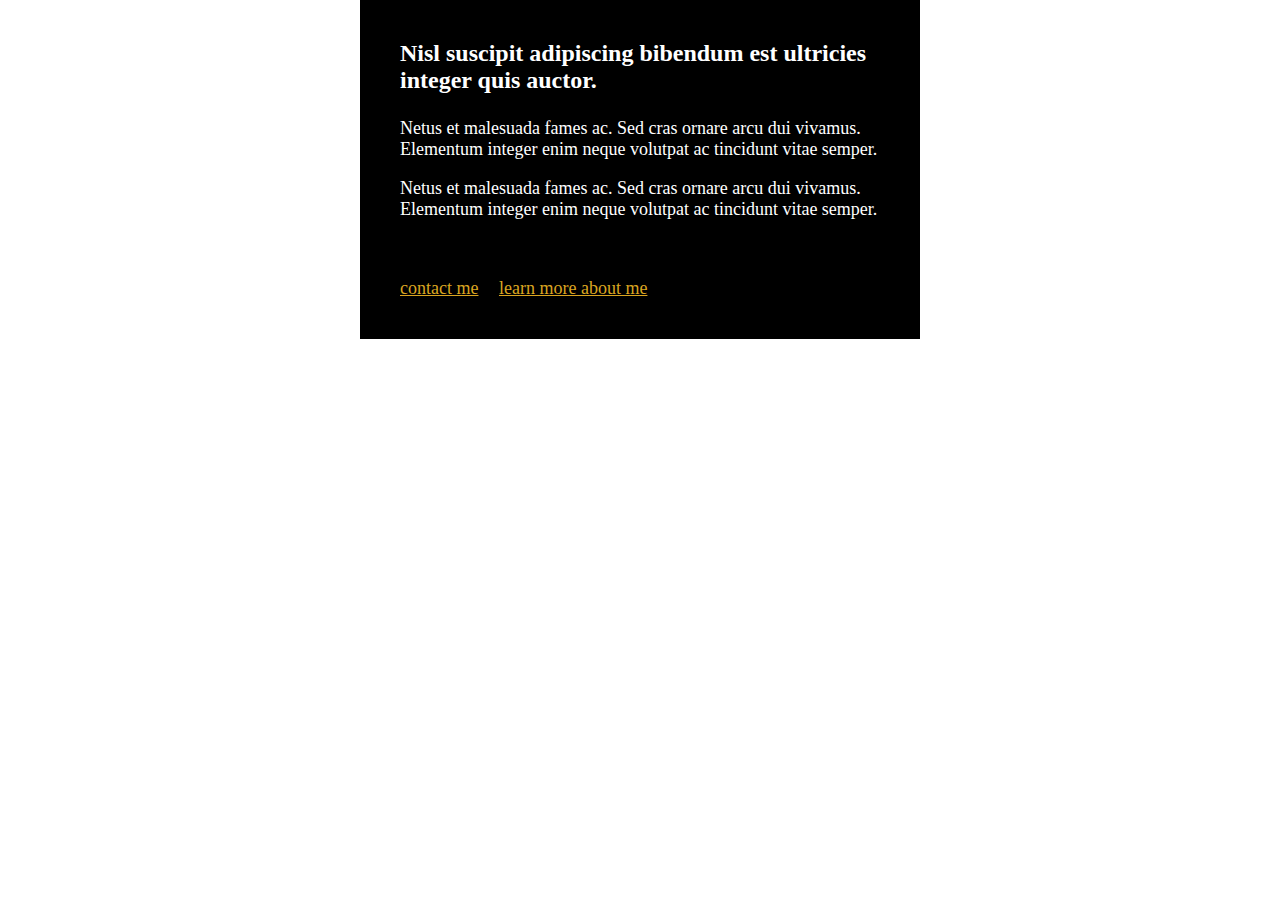
<file: 01-css_fundamentals/01-margin_padding/index.html>
<html lang="en">
  <head>
    <meta charset="UTF-8" />
    <meta http-equiv="X-UA-Compatible" content="IE=edge" />
    <meta name="viewport" content="width=device-width, initial-scale=1.0" />
    <link rel="stylesheet" href="style.css" />
    <title>Document</title>
  </head>
  <body>
    <div class="card">
      <h1>
        Nisl suscipit adipiscing bibendum est ultricies integer quis auctor.
      </h1>
      <p>
        Netus et malesuada fames ac. Sed cras ornare arcu dui vivamus. Elementum
        integer enim neque volutpat ac tincidunt vitae semper.
      </p>
      <p>
        Netus et malesuada fames ac. Sed cras ornare arcu dui vivamus. Elementum
        integer enim neque volutpat ac tincidunt vitae semper.
      </p>
      <p class="links">
        <a href="#">contact me</a> <a href="#">learn more about me</a>
      </p>
    </div>
  </body>
</html>
</file>
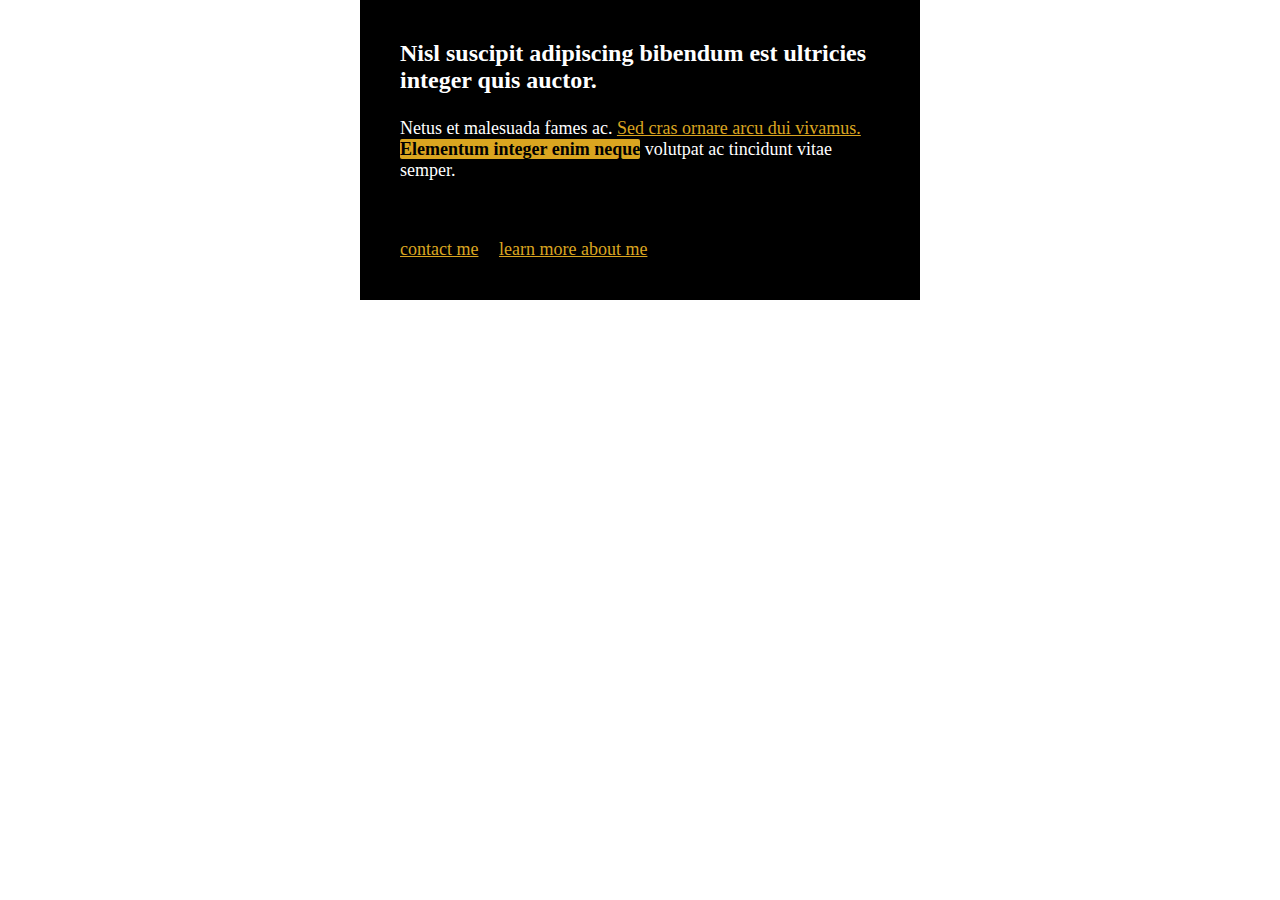
<file: 01-css_fundamentals/02-inline-block-elements/index.html>
<html lang="en">
  <head>
    <meta charset="UTF-8" />
    <meta http-equiv="X-UA-Compatible" content="IE=edge" />
    <meta name="viewport" content="width=device-width, initial-scale=1.0" />
    <link rel="stylesheet" href="style.css" />
    <title>Document</title>
  </head>
  <body>
    <div class="card">
      <h1>
        Nisl suscipit adipiscing bibendum est ultricies integer quis auctor.
      </h1>
      <p>
        Netus et malesuada fames ac.
        <a href="#">Sed cras ornare arcu dui vivamus.</a>
        <strong>Elementum integer enim neque</strong> volutpat ac tincidunt
        vitae semper.
      </p>
      <p class="links">
        <a href="#">contact me</a> <a href="#">learn more about me</a>
      </p>
    </div>
  </body>
</html>
</file>
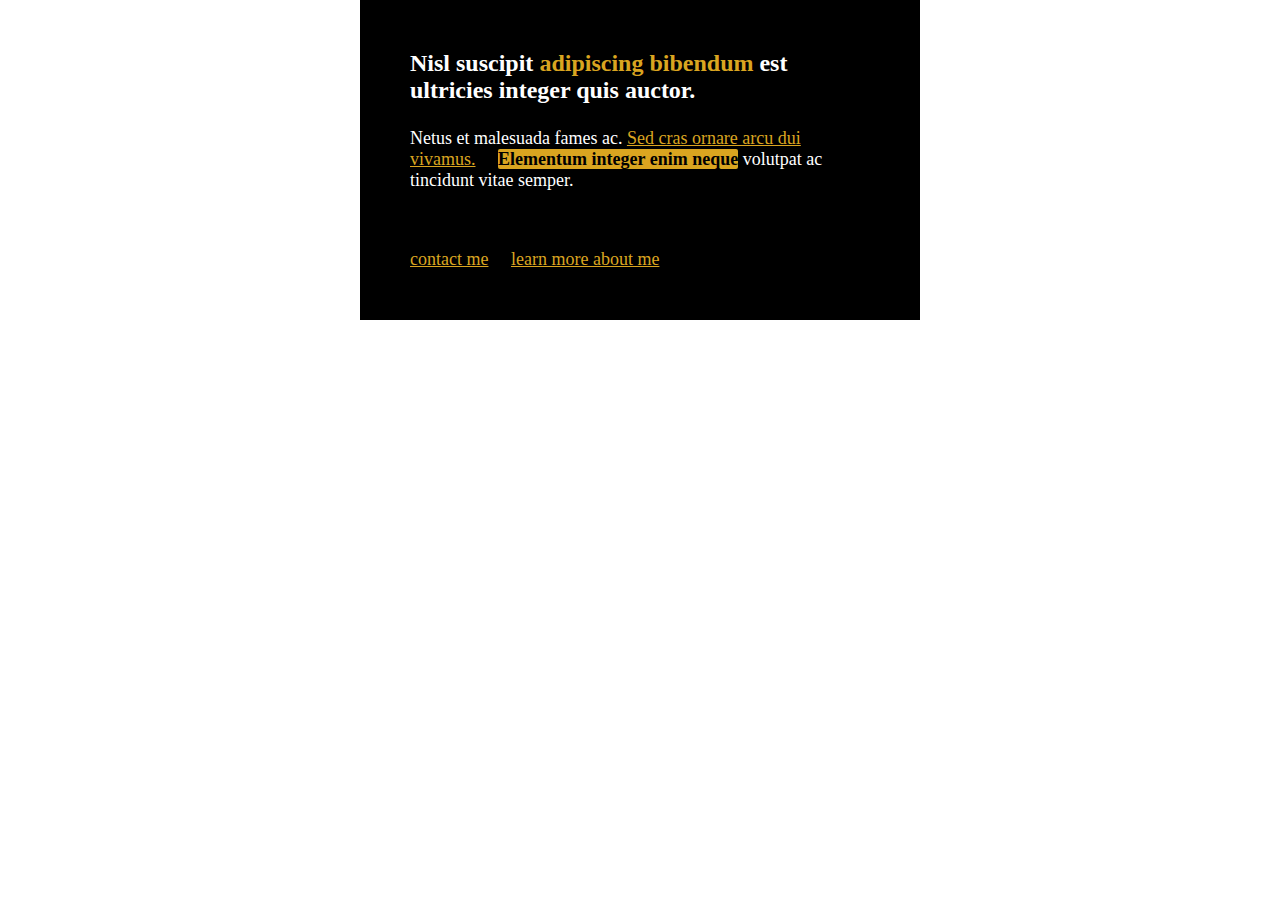
<file: 01-css_fundamentals/03-span/index.html>
<html lang="en">
  <head>
    <meta charset="UTF-8" />
    <meta http-equiv="X-UA-Compatible" content="IE=edge" />
    <meta name="viewport" content="width=device-width, initial-scale=1.0" />
    <link rel="stylesheet" href="style.css" />
    <title>Document</title>
  </head>
  <body>
    <div class="card">
      <h1>
        Nisl suscipit <span class="accent-color">adipiscing bibendum</span> est
        ultricies integer quis auctor.
      </h1>
      <p>
        Netus et malesuada fames ac.
        <a href="#">Sed cras ornare arcu dui vivamus.</a>
        <strong>Elementum integer enim neque</strong> volutpat ac tincidunt
        vitae semper.
      </p>
      <p class="links">
        <a href="#">contact me</a> <a href="#">learn more about me</a>
      </p>
    </div>
  </body>
</html>
</file>
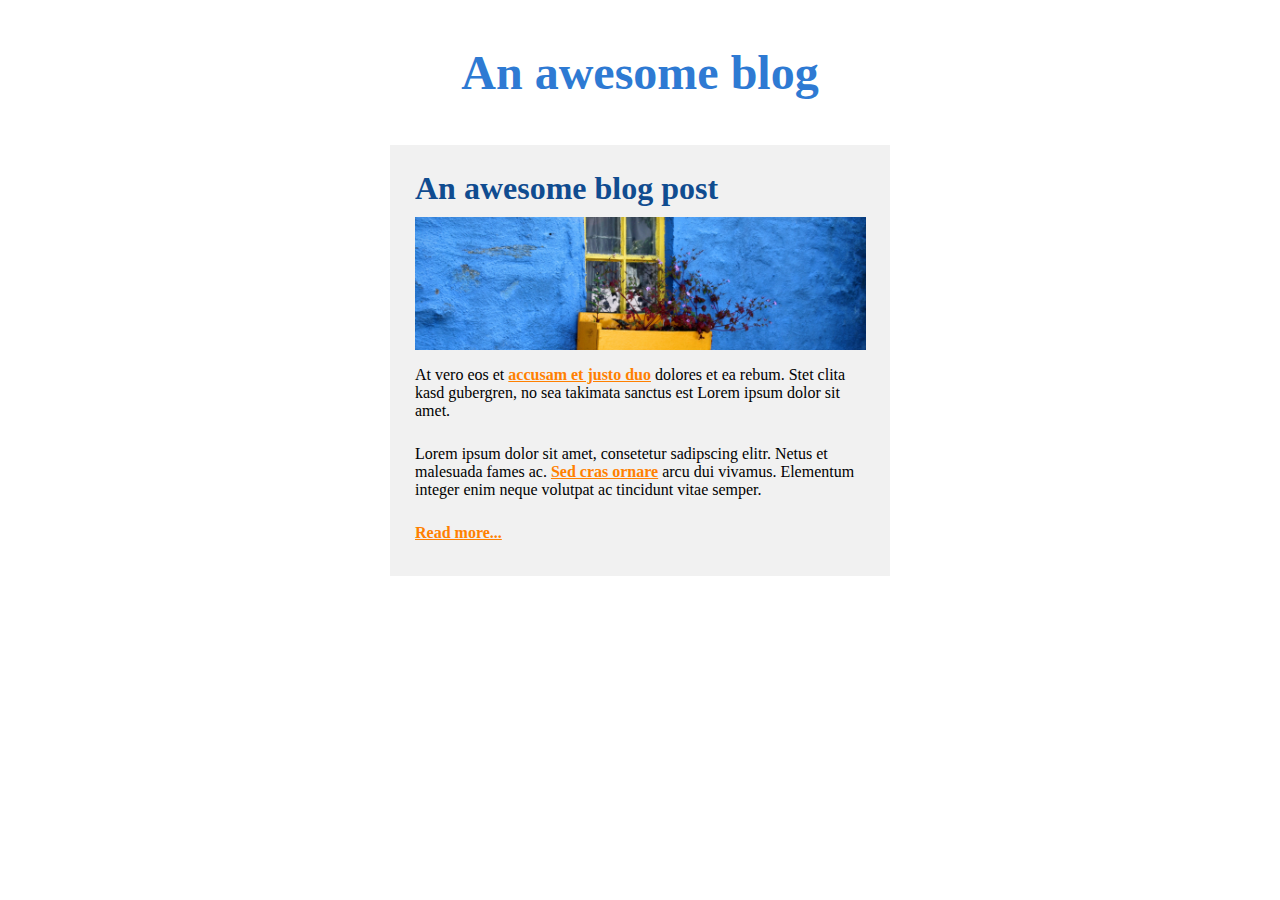
<file: 01-css_fundamentals/04-challenge01/index.html>
<html lang="en">
  <head>
    <meta charset="UTF-8" />
    <meta http-equiv="X-UA-Compatible" content="IE=edge" />
    <meta name="viewport" content="width=device-width, initial-scale=1.0" />
    <link rel="stylesheet" href="style.css" />
    <title>Document</title>
  </head>
  <body>
      <h1>An awesome blog</h1>
      <div class="blog-post">
        <h2>An awesome blog post</h2>
        <img src="images/window.png" alt="window">
        <p>At vero eos et <a href="#">accusam et justo duo</a> dolores et ea rebum. Stet clita kasd gubergren, no sea takimata sanctus est Lorem ipsum dolor sit amet. </p>

        <p>Lorem ipsum dolor sit amet, consetetur sadipscing elitr. Netus et malesuada fames ac. <a href="#">Sed cras ornare</a> arcu dui vivamus. Elementum integer enim neque volutpat ac tincidunt vitae semper.</p>
        <p class="read-more"><a href=#">Read more...</a></p>
      </div>
  </body>
</html>
</file>
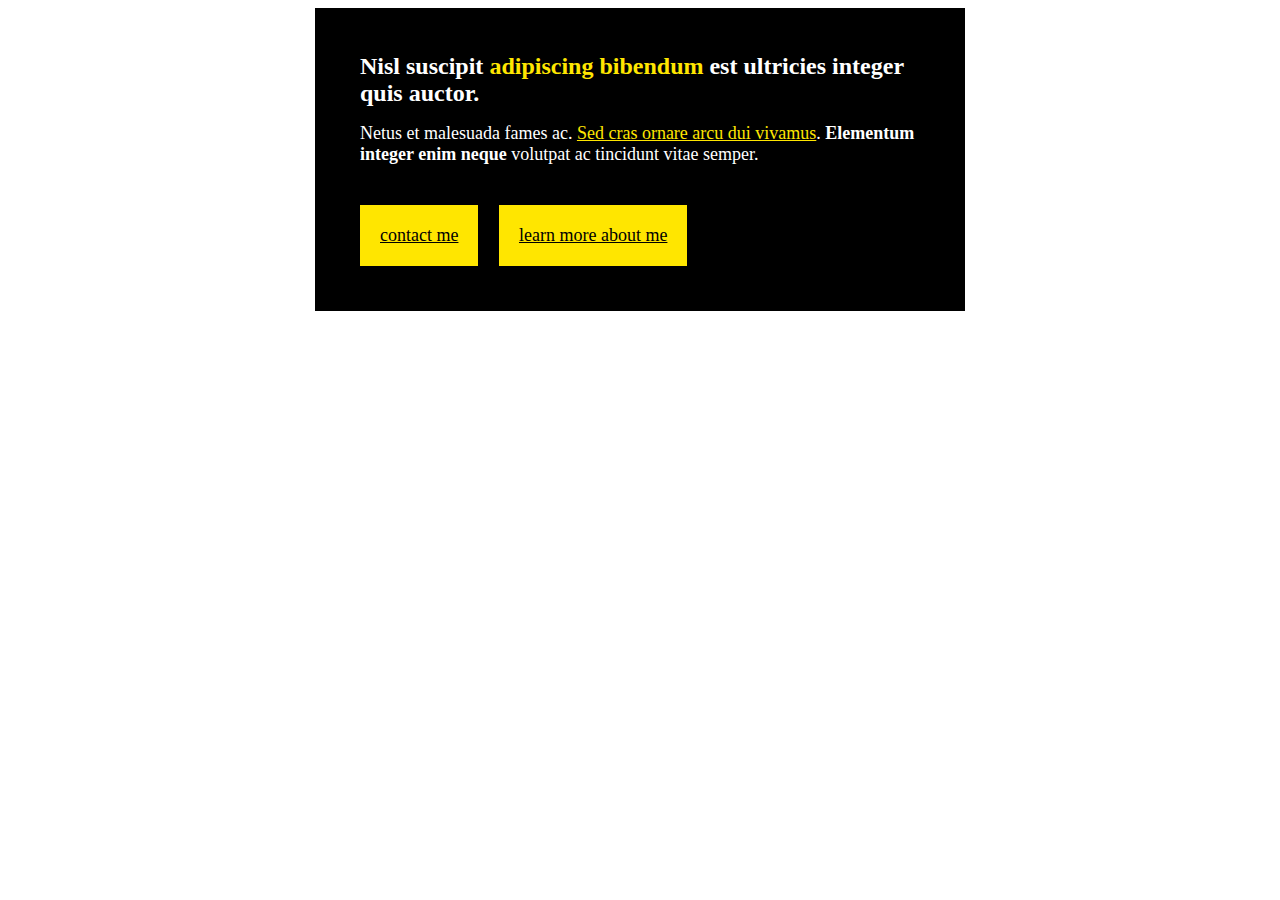
<file: 01-css_fundamentals/05-inline-block/index.html>
<html lang="en">
  <head>
    <meta charset="UTF-8" />
    <meta http-equiv="X-UA-Compatible" content="IE=edge" />
    <meta name="viewport" content="width=device-width, initial-scale=1.0" />
    <link rel="stylesheet" href="style.css" />
    <title>Document</title>
  </head>
  <body>
    <div class="card">
      <h1>
        Nisl suscipit <span class="accent-color">adipiscing bibendum</span> est
        ultricies integer quis auctor.
      </h1>
      <p>
        Netus et malesuada fames ac.
        <a href="#">Sed cras ornare arcu dui vivamus</a>.
        <strong>Elementum integer enim neque</strong> volutpat ac tincidunt
        vitae semper.
      </p>
      <p class="links">
        <a class="button" href="#">contact me</a>
        <a class="button" href="#">learn more about me</a>
      </p>
    </div>
  </body>
</html>
</file>
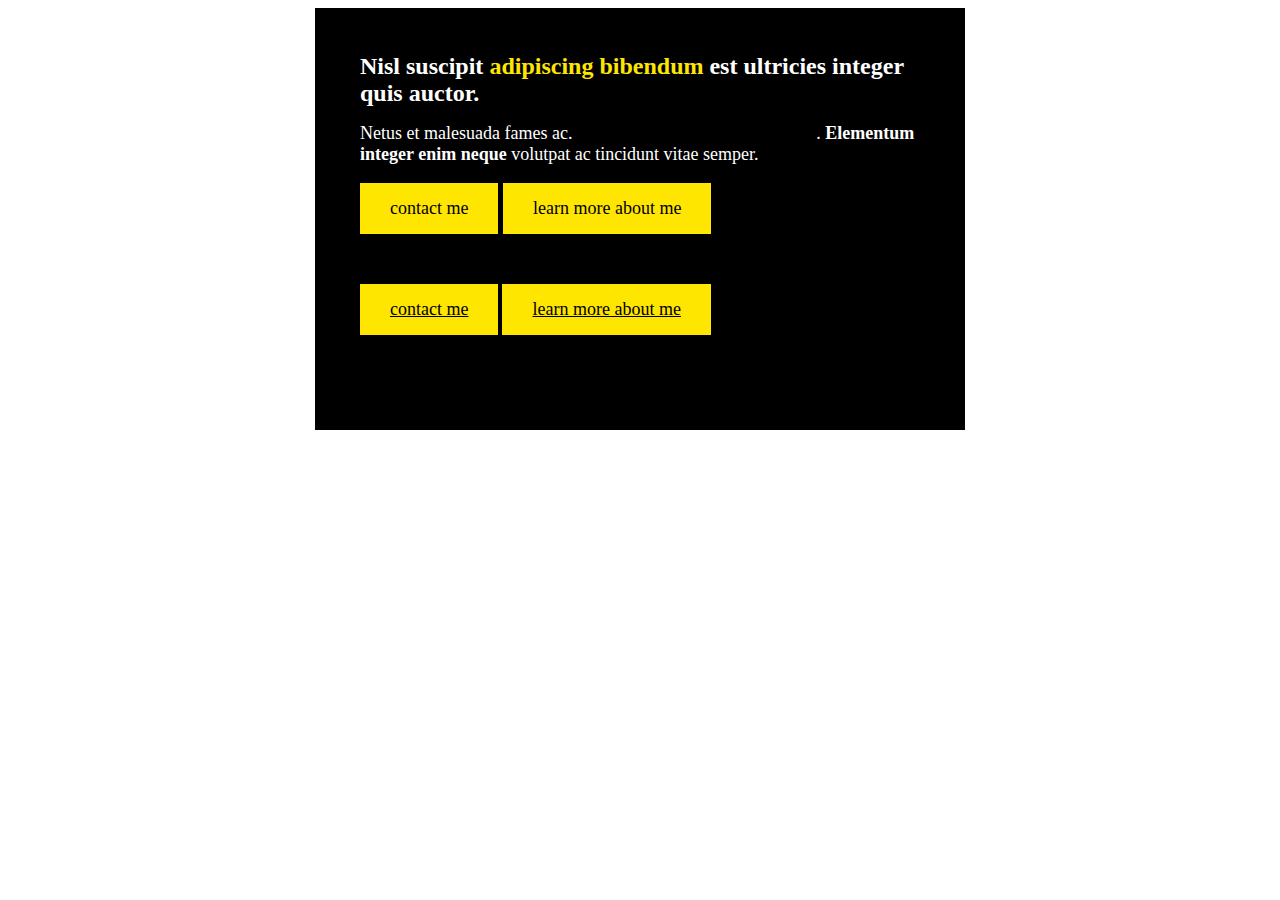
<file: 01-css_fundamentals/06-StylingButton/index.html>
<html lang="en">
  <head>
    <meta charset="UTF-8" />
    <meta http-equiv="X-UA-Compatible" content="IE=edge" />
    <meta name="viewport" content="width=device-width, initial-scale=1.0" />
    <title>Document</title>
    <link rel="stylesheet" href="style.css" />
  </head>
  <body>
    <div class="card">
      <h1>
        Nisl suscipit <span class="accent-color">adipiscing bibendum</span> est
        ultricies integer quis auctor.
      </h1>
      <p>
        Netus et malesuada fames ac.
        <a href="#">Sed cras ornare arcu dui vivamus</a>.
        <strong>Elementum integer enim neque</strong> volutpat ac tincidunt
        vitae semper.
      </p>
      <p class="links">
        <a class="button" href="#">contact me</a>
        <a href="#" class="button">learn more about me</a>
      </p>

      <!-- WRONG -->
      <p class="button"><a href="#">contact me</a></p>
      <p class="button"><a href="#">learn more about me</a></p>
    </div>
  </body>
</html>
</file>
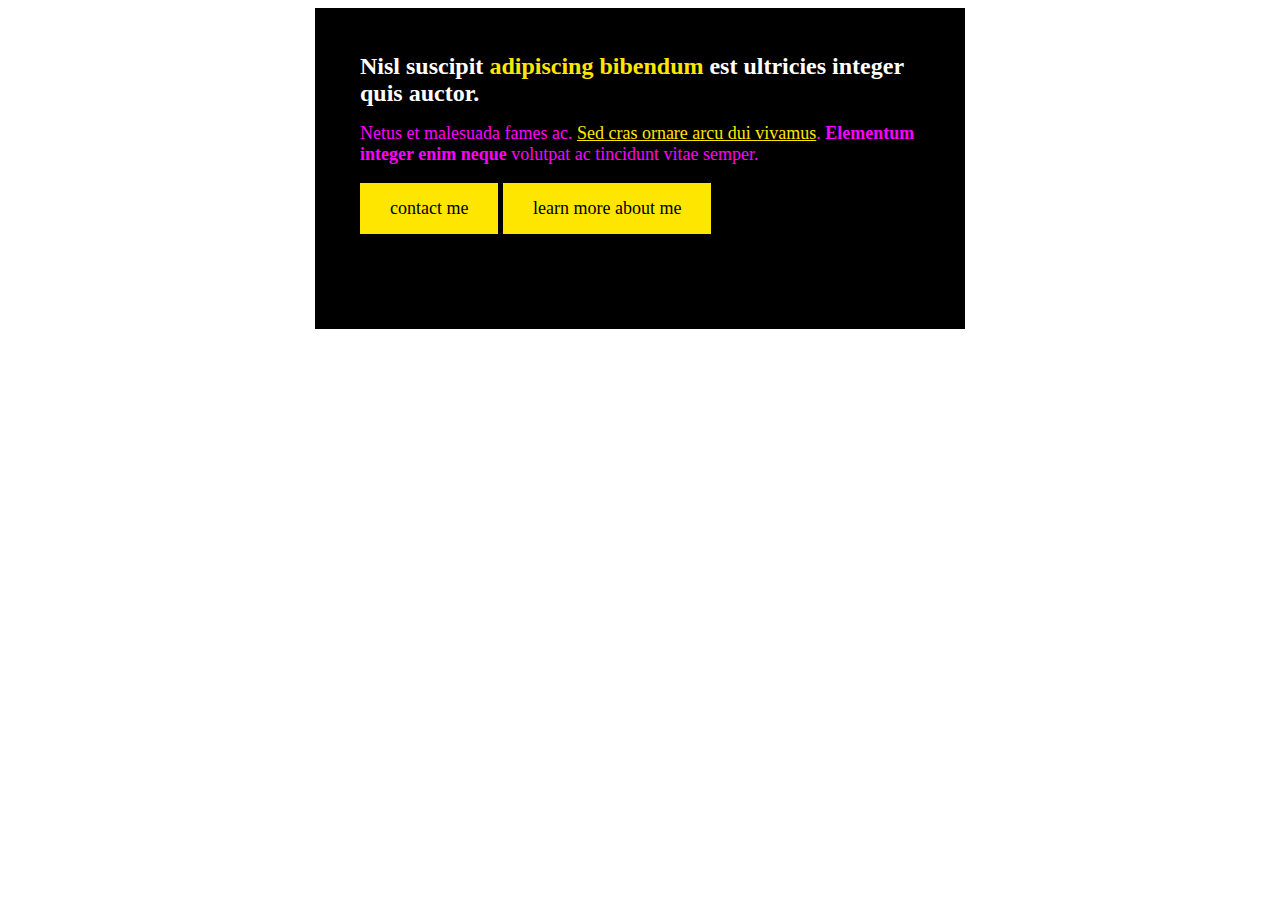
<file: 01-css_fundamentals/07-specificityBasics/index.html>
<html lang="en">
  <head>
    <meta charset="UTF-8" />
    <meta http-equiv="X-UA-Compatible" content="IE=edge" />
    <meta name="viewport" content="width=device-width, initial-scale=1.0" />
    <title>Document</title>
    <link rel="stylesheet" href="style.css" />
  </head>
  <body>
    <div class="card">
      <h1>
        Nisl suscipit <span class="accent-color">adipiscing bibendum</span> est
        ultricies integer quis auctor.
      </h1>
      <p class="test" id="test">
        Netus et malesuada fames ac.
        <a href="#">Sed cras ornare arcu dui vivamus</a>.
        <strong>Elementum integer enim neque</strong> volutpat ac tincidunt
        vitae semper.
      </p>
      <p class="links">
        <a class="button" href="#">contact me</a>
        <a href="#" class="button">learn more about me</a>
      </p>
    </div>
  </body>
</html>
</file>
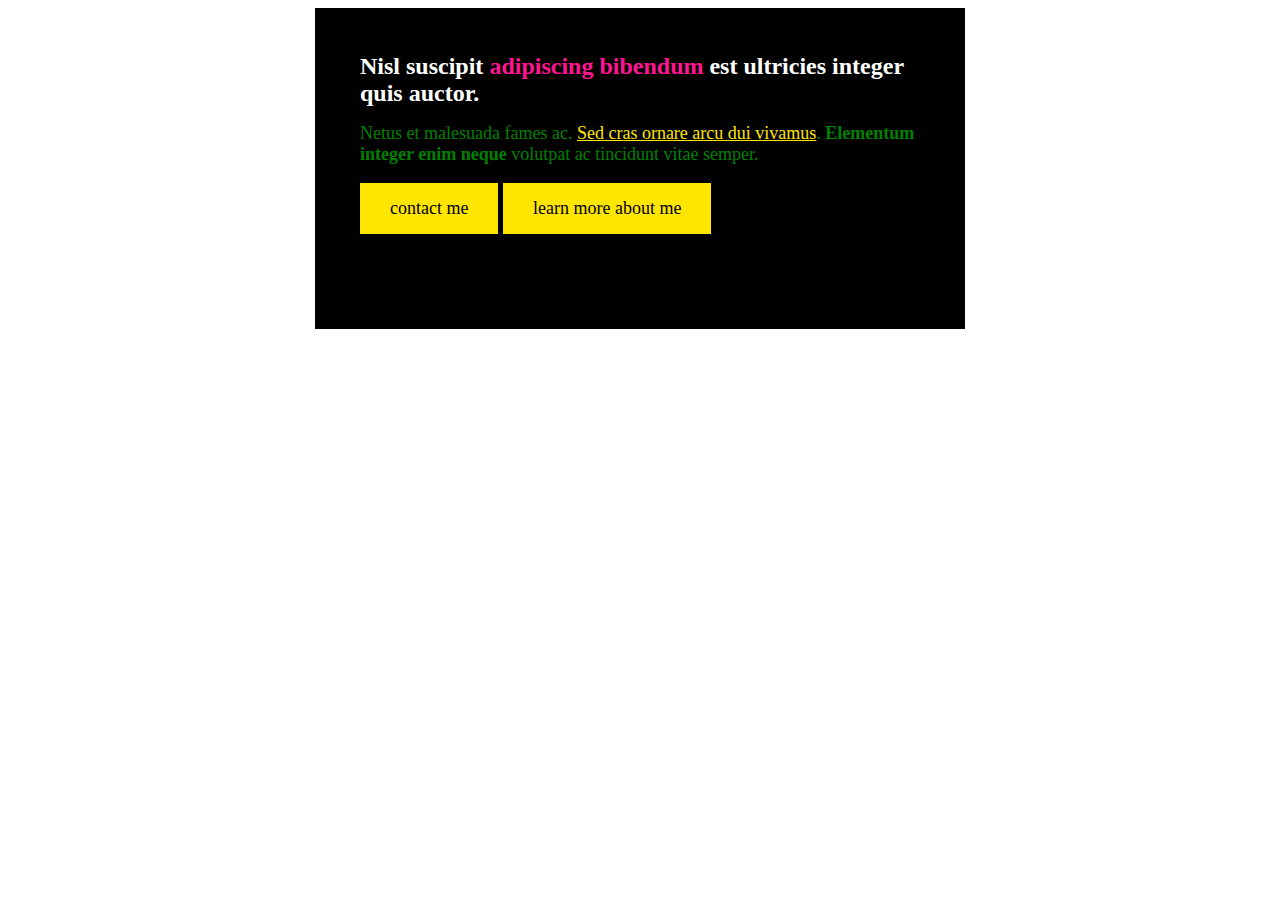
<file: 01-css_fundamentals/08-selector_of_equal_value/index.html>
<html lang="en">
  <head>
    <meta charset="UTF-8" />
    <meta http-equiv="X-UA-Compatible" content="IE=edge" />
    <meta name="viewport" content="width=device-width, initial-scale=1.0" />
    <title>Document</title>
    <link rel="stylesheet" href="style.css" />
  </head>
  <body>
    <div class="card">
      <h1>
        Nisl suscipit <span class="accent-color">adipiscing bibendum</span> est
        ultricies integer quis auctor.
      </h1>
      <p id="test" class="test">
        Netus et malesuada fames ac.
        <a href="#">Sed cras ornare arcu dui vivamus</a>.
        <strong>Elementum integer enim neque</strong> volutpat ac tincidunt
        vitae semper.
      </p>
      <p class="links">
        <a class="button" href="#">contact me</a>
        <a href="#" class="button">learn more about me</a>
      </p>
    </div>
  </body>
</html>
</file>
<file: 01-css_fundamentals/01-margin_padding/style.css>
*,
*::after,
::before {
  margin: 0;
  padding: 0;
  box-sizing: border-box;
}

.card {
  background: #000;
  color: white;
  width: 560px;
  margin: 0 auto;
  padding: 2.5rem;
}

h1 {
  font-size: 24px;
  margin-bottom: 24px;
}

p {
  font-size: 18px;
  margin-bottom: 18px;
}

.links {
  padding-top: 40px;
  margin-bottom: 0;
}

a {
  color: goldenrod;
  padding-right: 16px;
}
</file>
<file: 01-css_fundamentals/02-inline-block-elements/style.css>
*,
*::after,
::before {
  margin: 0;
  padding: 0;
  box-sizing: border-box;
}

.card {
  background: #000;
  color: white;
  width: 560px;
  margin: 0 auto;
  padding: 2.5rem;
}

h1 {
  font-size: 24px;
  margin-bottom: 24px;
}

p {
  font-size: 18px;
  margin-bottom: 18px;
}

.links {
  padding-top: 40px;
  margin-bottom: 0;
}

a {
  color: goldenrod;
  padding-right: 16px;
}
strong {
  background: goldenrod;
  color: black;
  border-radius: 2px;
  /* don't accept width and height */
}
</file>
<file: 01-css_fundamentals/03-span/style.css>
*,
*::after,
::before {
  margin: 0;
  padding: 0;
  box-sizing: border-box;
}

.card {
  background: #000;
  color: white;
  width: 560px;
  margin: 0 auto;
  padding: 50px;
}

h1 {
  font-size: 24px;
  margin-bottom: 24px;
}

p {
  font-size: 18px;
  margin-bottom: 18px;
}

.links {
  padding-top: 40px;
  margin-bottom: 0;
}

strong {
  background: goldenrod;
  color: black;
  border-radius: 2px;
  /* don't accept width and height */
}

.accent-color {
  color: goldenrod;
}

a {
  padding-right: 18px;
  cursor: pointer;
}

a:link,
a:visited {
  color: goldenrod;
}

a:focus {
  color: aquamarine;
}

a:hover {
  color: firebrick;
}

a:active {
  color: plum;
}

/* ORDER MATTERS */
/* CSS always use the last options if 2 or more rules are true */
</file>
<file: 01-css_fundamentals/04-challenge01/style.css>
body {
  --blue: #2e7ad3;
  --darkBlue: #104c90;
  --orange: #ff8000;
  --gray: #f1f1f1;
  font-size: 16px;
  --padding: 25px;
}

h1 {
  font-size: 3rem;
  color: var(--blue);
  margin: 45px 0;
  text-align: center;
}

h2 {
  font-size: 2rem;
  color: var(--darkBlue);
  margin: 0 0 10px;
}

.blog-post {
  background-color: var(--gray);
  padding: var(--padding);
  width: 450px;
  margin: 0 auto;
}

p {
  padding-bottom: 9px;
}

a {
  color: var(--orange);
  font-weight: bold;
}

a:focus,
a:hover {
  color: var(--darkBlue);
}

.read-more {
  margin: 0;
}
</file>
<file: 01-css_fundamentals/05-inline-block/style.css>
.card {
  background: #000;
  color: white;
  width: 560px;
  margin: 0 auto;
  padding: 45px;
}

h1,
p {
  margin-top: 0;
}

h1 {
  font-size: 24px;
}

p {
  font-size: 18px;
}

a {
  color: #ffe600;
}

.accent-color {
  color: #ffe600;
}

.links {
  margin-top: 40px;
  margin-bottom: 0;
}

.button {
  background: #ffe600;
  display: inline-block;
  padding: 20px;
  color: #000;
  margin-right: 16px;
}
</file>
<file: 01-css_fundamentals/06-StylingButton/style.css>
.card {
  background: #000;
  color: white;
  width: 560px;
  margin: 0 auto;
  padding: 45px;
}

h1,
p {
  margin-top: 0;
}

h1 {
  font-size: 24px;
}

p {
  font-size: 18px;
}

a {
  color: black;
}

.button {
  display: inline-block;
  background: #ffe600;
  color: black;
  padding: 15px 30px;
  margin-bottom: 50px;
  text-decoration: none;
}

.button:hover {
  background: goldenrod;
}

.accent-color {
  color: #ffe600;
}

.links {
  margin-top: 0;
  margin-bottom: 0;
}
</file>
<file: 01-css_fundamentals/07-specificityBasics/style.css>
.card {
  background: #000;
  color: white;
  width: 560px;
  margin: 0 auto;
  padding: 45px;
}

h1,
p {
  margin-top: 0;
}

h1 {
  font-size: 24px;
}

p {
  font-size: 18px;
}

a {
  color: #ffe600;
}

.button {
  display: inline-block;
  background: #ffe600;
  color: black;
  padding: 15px 30px;
  text-align: center;
  text-decoration: none;
  margin-bottom: 50px;
}

.button:hover {
  background: orange;
}

.accent-color {
  color: #ffe600;
}

.links {
  margin-top: 0;
  margin-bottom: 0;
}

p {
  color: pink;
}

.test {
  color: lightblue;
}

#test {
  color: fuchsia;
}
</file>
<file: 01-css_fundamentals/08-selector_of_equal_value/style.css>
.card {
  background: #000;
  color: white;
  width: 560px;
  margin: 0 auto;
  padding: 45px;
}

h1,
p {
  margin-top: 0;
}

h1 {
  font-size: 24px;
}

p {
  font-size: 18px;
}

a {
  color: #ffe600;
}

.button {
  display: inline-block;
  background: #ffe600;
  color: black;
  padding: 15px 30px;
  text-align: center;
  text-decoration: none;
  margin-bottom: 50px;
}

.button:hover {
  background: orange;
}

.accent-color {
  color: #ffe600;
}

.links {
  margin-top: 0;
  margin-bottom: 0;
}

p {
  color: pink;
}

/* these will be rendered not the ones on top! */

p {
  color: green;
}

.accent-color {
  color: deeppink;
}
</file>
